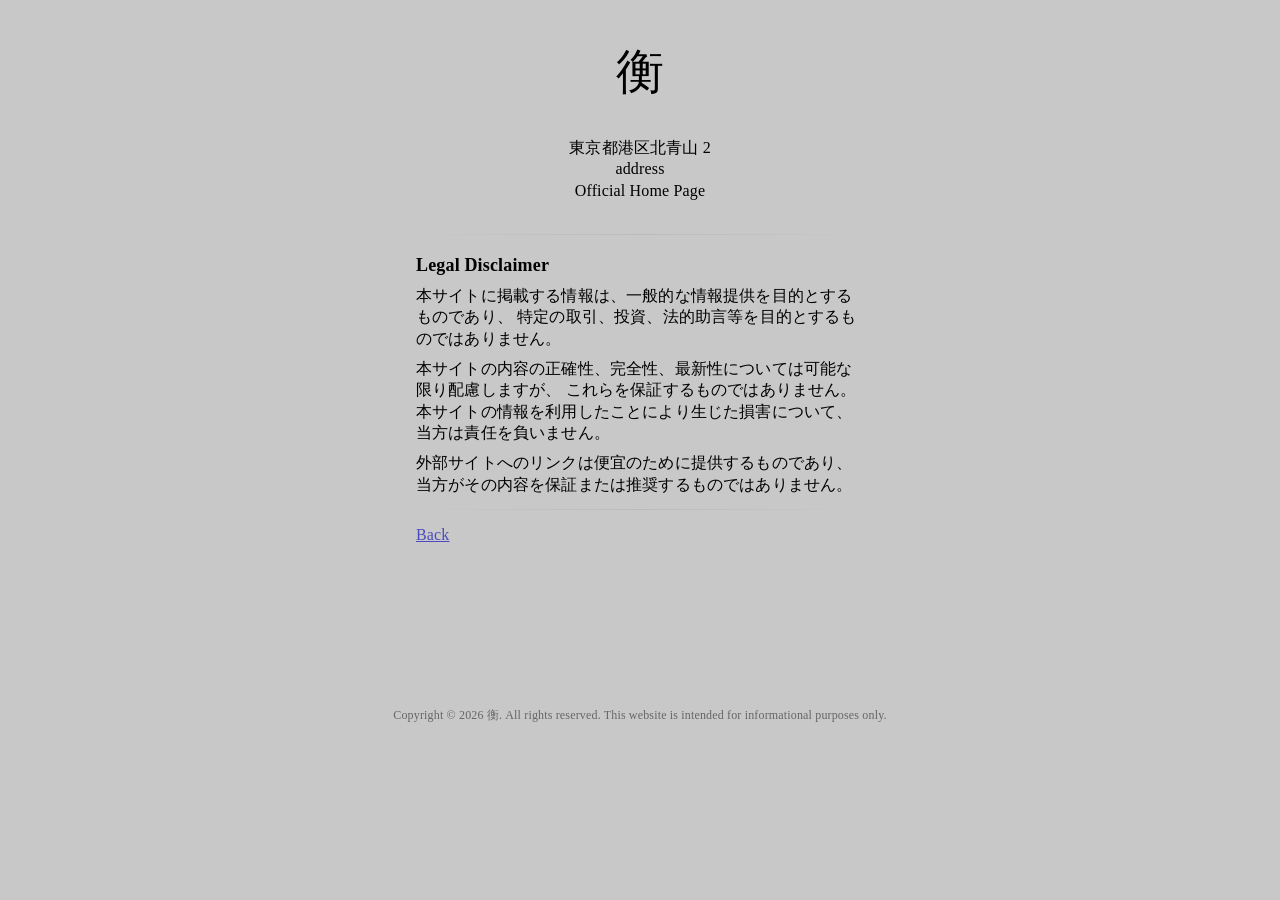
<file: legal.html>
<!doctype html>
<html lang="ja">
<head>
  <link href="https://fonts.googleapis.com/css2?family=Libre+Baskerville:wght@400;700&display=swap" rel="stylesheet">
  <meta charset="utf-8">
  <meta name="viewport" content="width=device-width, initial-scale=1">
  <meta name="format-detection" content="telephone=no,address=no,email=no">
  <title>衡 | Official Home Page</title>
  <meta name="description" content="衡 Official Home Page">
  <link rel="stylesheet" href="style.css">
</head>

<body>

<header class="site-header">
  <div class="logo">衡</div>
  <p class="address">
    東京都港区北青山 2<br>
    address<br>
    Official Home Page
  </p>
</header>

<main>
  <hr>

  <h2>Legal Disclaimer</h2>

  <p>
    本サイトに掲載する情報は、一般的な情報提供を目的とするものであり、
    特定の取引、投資、法的助言等を目的とするものではありません。
  </p>

  <p>
    本サイトの内容の正確性、完全性、最新性については可能な限り配慮しますが、
    これらを保証するものではありません。
    本サイトの情報を利用したことにより生じた損害について、当方は責任を負いません。
  </p>

  <p>
    外部サイトへのリンクは便宜のために提供するものであり、
    当方がその内容を保証または推奨するものではありません。
  </p>

  <hr>

  <p><a href="index.html">Back</a></p>
</main>
    <footer class="site-footer">
  <p>
  <small>
    Copyright © 2026 衡.
    All rights reserved.
    This website is intended for informational purposes only.
  </small>
</p>
</footer>

</body>
</html>
</file>
<file: style.css>
/* Base */
html { -webkit-text-size-adjust: 100%; }

body {
  margin: 16px;
  background-color: #c8c8c8; 
  letter-spacing: 0.01em;
  color: #000;          
  line-height: 1.35;
  font-family: "Source Han Serif JP", serif;
  font-size: 16px;
  opacity: 0;
  animation: fadeIn 0.6s ease-out forwards;
}

@keyframes fadeIn {
  to { opacity: 1; }
}

main{
  max-width: 60ch;
  margin: 0 auto;
  padding: 0 16px 64px;
  text-align: left;
  box-sizing: border-box;
}

.logo {
  font-size: 3rem;  
  text-align: center;  
  margin: 40px 0 32px;
}

.address {
  font-size: 1rem;   
  text-align: center;
  margin-bottom: 32px;
}

hr {
  border: none;
  height: 1px;
  background: linear-gradient(
    to right,
    transparent,
    #bbb,
    transparent
  );
}

li:last-child{ border-bottom:none; }
li + li{
  margin-top: 16px;
}


a{
  color:var(--link);
  text-decoration:none;
}

a:hover{ text-decoration:underline; }


:root{
  --jp: "Source Han Serif JP", "游明朝", "Yu Mincho", serif;
  --en: "Libre Baskerville", serif;
}

.logo-en{
  font-family: "Libre Baskerville", serif;
  letter-spacing: 0.05em;
  font-size: 0.9em;
}


/* Headings */
h1 {
  text-align: center;
  margin: 8px 0 12px 0;
  font-size: 28px;
  font-weight: bold;
}

h2 {
  margin: 18px 0 8px 0;
  font-size: 18px;
  font-weight: bold;
}

/* Text */
p { margin: 8px 0; }
li { margin: 4px 0; }
hr { margin: 14px 0; }

/* Links: blue–purple */
a {
  color: #4b4bbd;           /* blue-purple */
  text-decoration: underline;
}

a:visited {
  color: #6a5acd;           /* slate blue (visited) */
}

a:hover {
  color: #2f2fa2;           /* slightly darker on hover */
}

/* Footer */
small { font-size: 12px; }

.site-footer{
  margin-top: 56px;
  padding: 24px 16px 40px;
  text-align: center;
  color: #666;
  font-size: 0.85rem;
}
</file>
